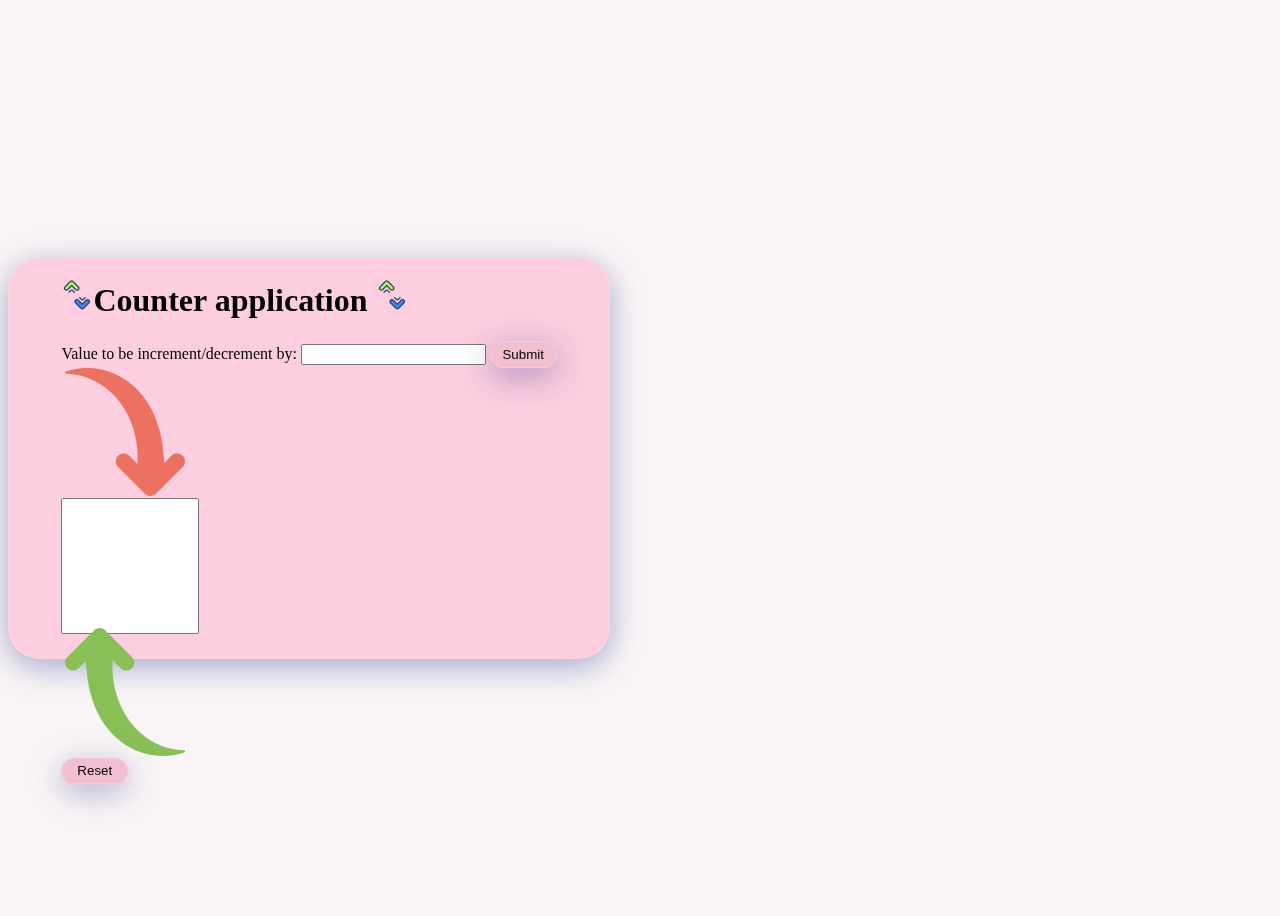
<file: index.html>
<!DOCTYPE html>
<html lang="en">
<head>
    <meta charset="UTF-8">
    <meta name="viewport" content="width=device-width, initial-scale=1.0">
    <title>Document</title>
    <link rel="stylesheet" href="number.css">
    <link href="https://cdn.jsdelivr.net/npm/bootstrap@5.3.2/dist/css/bootstrap.min.css" rel="stylesheet" integrity="sha384-T3c6CoIi6uLrA9TneNEoa7RxnatzjcDSCmG1MXxSR1GAsXEV/Dwwykc2MPK8M2HN" crossorigin="anonymous">
<link rel="stylesheet" href="number.css">
</head>
<body>
    <div class="container w-100 wave-border">
        <h1 align-item="center"><img class="icon" src="arrow-button_7104635.png" alt="">Counter application <img class="icon" src="arrow-button_7104635.png" alt=""></h1>

        <div class="d-flex">
            <label for="" class="mx-2">Value to be increment/decrement by: </label>
            <input type="number" name="" id="number">
            <button class="Btn mx-2" onclick="submit()">Submit</button>
        </div>
        
        <div class="main d-flex">
            
            <div class="col-4 d-flex justify-content-center box m-3" >
                <img src="down-arrow_2268142.png" alt="" id="decrement" onclick="decrement()">
            </div>
            <div class="col-4 d-flex justify-content-center box m-3">
                <input class="num" type="number" id="display">
            </div>
            
            <div class="col-4 d-flex justify-content-center box m-3" >
                <img src="upward-arrow_2268143.png" alt=""id="increment"onclick="increment()">
            </div>
        </div>
            <div class=" d-flex justify-content-center">
                <button id="reset" class="Btn" onclick="reset()">Reset</button>
            </div>
            <div class="d-flex justify-content-center">
                <p id="error"></p>
            </div>
          
            
    </div>
    
       
            
       
    
</body>
<script src="number.js"></script>
<script src="https://cdn.jsdelivr.net/npm/bootstrap@5.3.2/dist/js/bootstrap.bundle.min.js" integrity="sha384-C6RzsynM9kWDrMNeT87bh95OGNyZPhcTNXj1NW7RuBCsyN/o0jlpcV8Qyq46cDfL" crossorigin="anonymous"></script>

</html>
</file>
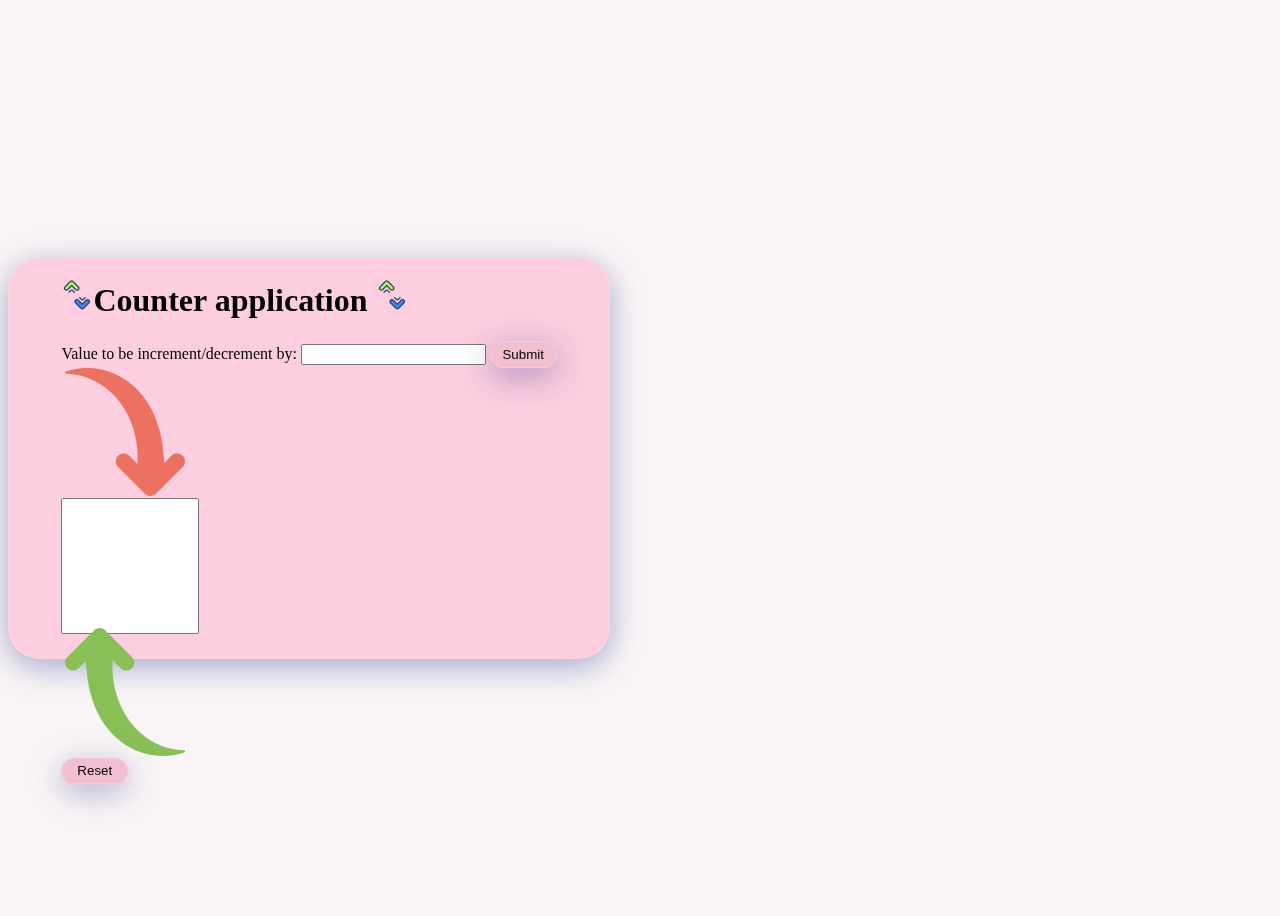
<file: number.html>
<!DOCTYPE html>
<html lang="en">
<head>
    <meta charset="UTF-8">
    <meta name="viewport" content="width=device-width, initial-scale=1.0">
    <title>Document</title>
    <link rel="stylesheet" href="number.css">
    <link href="https://cdn.jsdelivr.net/npm/bootstrap@5.3.2/dist/css/bootstrap.min.css" rel="stylesheet" integrity="sha384-T3c6CoIi6uLrA9TneNEoa7RxnatzjcDSCmG1MXxSR1GAsXEV/Dwwykc2MPK8M2HN" crossorigin="anonymous">
<link rel="stylesheet" href="number.css">
</head>
<body>
    <div class="container w-100 wave-border">
        <h1 align-item="center"><img class="icon" src="arrow-button_7104635.png" alt="">Counter application <img class="icon" src="arrow-button_7104635.png" alt=""></h1>

        <div class="d-flex">
            <label for="" class="mx-2">Value to be increment/decrement by: </label>
            <input type="number" name="" id="number">
            <button class="Btn mx-2" onclick="submit()">Submit</button>
        </div>
        
        <div class="main d-flex">
            
            <div class="col-4 d-flex justify-content-center box m-3" >
                <img src="down-arrow_2268142.png" alt="" id="decrement" onclick="decrement()">
            </div>
            <div class="col-4 d-flex justify-content-center box m-3">
                <input class="num" type="number" id="display">
            </div>
            
            <div class="col-4 d-flex justify-content-center box m-3" >
                <img src="upward-arrow_2268143.png" alt=""id="increment"onclick="increment()">
            </div>
        </div>
            <div class=" d-flex justify-content-center">
                <button id="reset" class="Btn" onclick="reset()">Reset</button>
            </div>
            <div class="d-flex justify-content-center">
                <p id="error"></p>
            </div>
          
            
    </div>
    
       
            
       
    
</body>
<script src="number.js"></script>
<script src="https://cdn.jsdelivr.net/npm/bootstrap@5.3.2/dist/js/bootstrap.bundle.min.js" integrity="sha384-C6RzsynM9kWDrMNeT87bh95OGNyZPhcTNXj1NW7RuBCsyN/o0jlpcV8Qyq46cDfL" crossorigin="anonymous"></script>

</html>
</file>
<file: number.css>
body{
    background: #F9F5F6;
    height: 100vh;
    display: flex;
    align-items: center;
}
.container{
    display: grid;
    align-items: center;
    justify-content: center;
    background: #FDCEDF;
    height: 400px;
    width: 600px !important;
    border-radius: 2em;
    
box-shadow: 0 8px 32px 0 rgba( 31, 38, 135, 0.37 );
backdrop-filter: blur( 3px );
-webkit-backdrop-filter: blur( 3px );

border: 1px solid rgba( 255, 255, 255, 0.18 );
}
.box{
    background: transparent;
    width: 130px;
    height: 130px;
    align-items: center;
}
.num{
    height: 130px;
    width: 130px;
    font-size: 5em;
    color: #F2BED1;
}
img{
    width: 8em;
    height: 8em;
}
.icon{
    width: 1em;
    height: 1em;
}
.Btn{
    width: 5em;
    height: 2em;
    background: #F2BED1;
    border-radius: 2em;
    
box-shadow: 0 8px 32px 0 rgba( 31, 38, 135, 0.37 );
backdrop-filter: blur( 3px );
-webkit-backdrop-filter: blur( 3px );

border: 1px solid rgba( 255, 255, 255, 0.18 );
}
#error{
    color: red;
}
</file>
